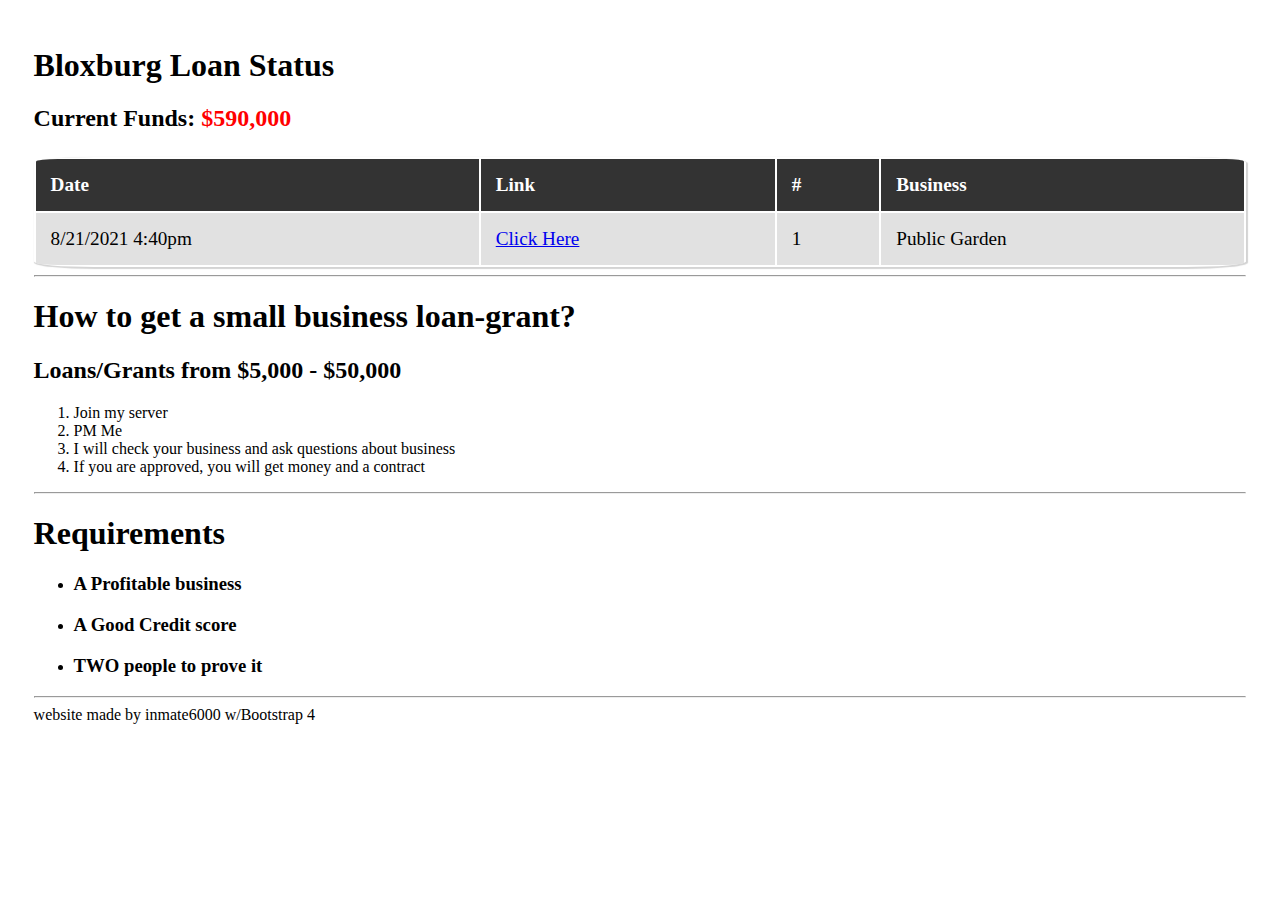
<file: index.html>
<!DOCTYPE html>
<html>
  <head>
    <title>Inmate6000 - Bloxburg</title>
    <!-- Relationships with other files -->
    <link href="styles/main.css" rel="stylesheet">
    <link href="https://cdn.jsdelivr.net/npm/bootstrap@5.1.0/dist/css/bootstrap.min.css" rel="stylesheet" integrity="sha384-KyZXEAg3QhqLMpG8r+8fhAXLRk2vvoC2f3B09zVXn8CA5QIVfZOJ3BCsw2P0p/We" crossorigin="anonymous">
    <script src="https://cdn.jsdelivr.net/npm/bootstrap@5.1.0/dist/js/bootstrap.bundle.min.js" integrity="sha384-U1DAWAznBHeqEIlVSCgzq+c9gqGAJn5c/t99JyeKa9xxaYpSvHU5awsuZVVFIhvj" crossorigin="anonymous"></script>
  </head>
  <body>
    <h1>
      Bloxburg Loan Status
    </h1>
    <h2>
    Current Funds: <span style="color:red;font-weight:bolder">$590,000</span>
    </h2>
    <table class="table-content">
      <thead>
        <th>Date</th>
        <th>Link</th>
        <th>#</th>
        <th>Business</th>
      </thead>
      <tbody>
      <td>8/21/2021 4:40pm</td>
      <td><a href="pages/1">Click Here</a></td>
      <td>1</td>
      <td>Public Garden</td>
      </tbody>
    </table>
    <hr>
    <h1>How to get a small business loan-grant?</h1>
    <h2>Loans/Grants from $5,000 - $50,000</h2>
    <ol>
      <li>Join my server</li>
      <li>PM Me</li>
      <li>I will check your business and ask questions about business</li>
      <li>If you are approved, you will get money and a contract</li>
    </ol>
    <hr>
    <h1>
    Requirements
    </h1>
    <ul>
      <li>
      <h3>
      A Profitable business
      </h3>
      </li>
      <li>
      <h3>
      A Good Credit score
      </h3>
      </li>
      <li>
      <h3>
      TWO people to prove it
      </h3>
      </li>
    </ul>
    <hr>
  </body>
</html>
website made by inmate6000 w/Bootstrap 4
</file>
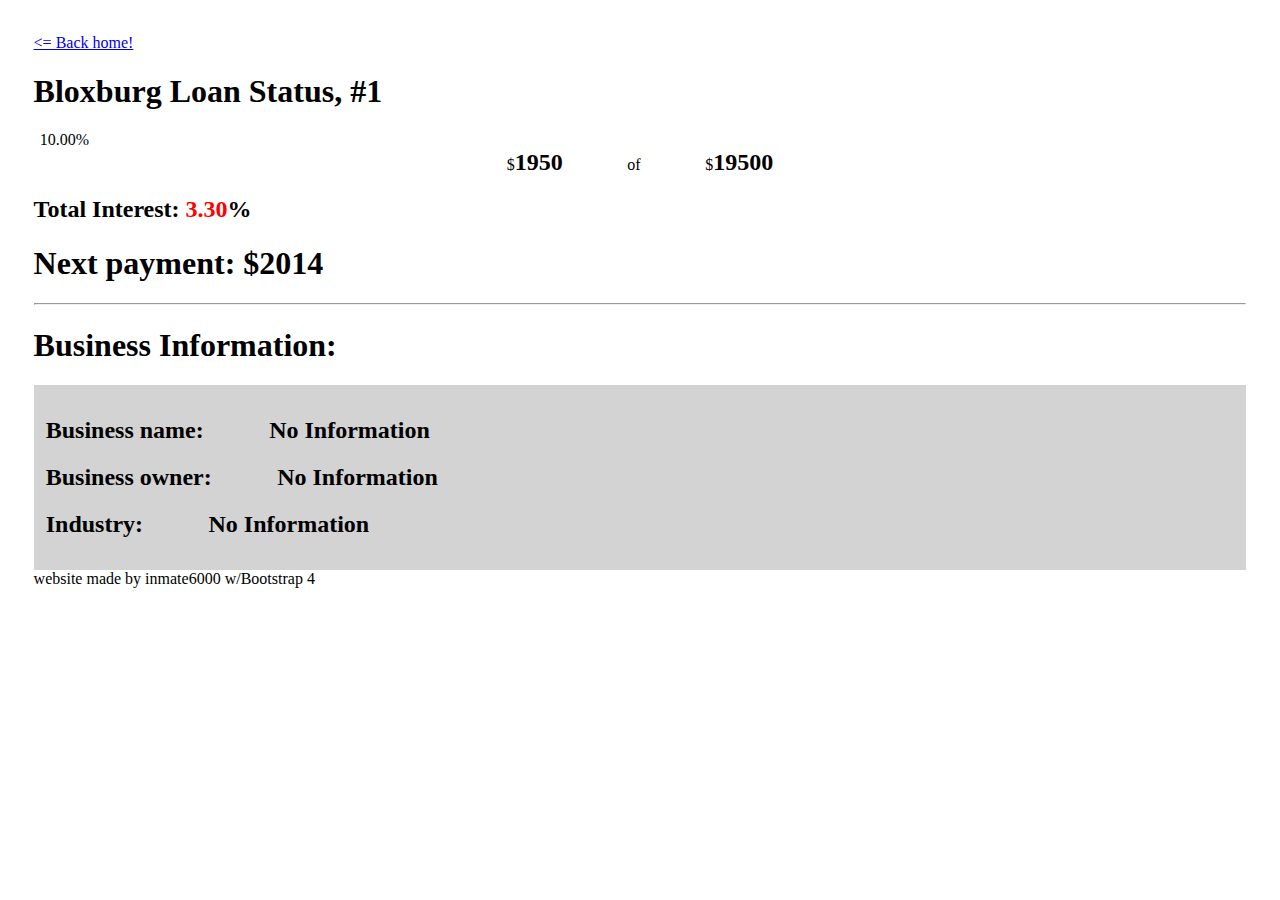
<file: pages/1.html>
<!DOCTYPE html>
<html>
  <head>
    <title>Inmate6000 - Bloxburg</title>
    <link href="https://cdn.jsdelivr.net/npm/bootstrap@5.1.0/dist/css/bootstrap.min.css" rel="stylesheet" integrity="sha384-KyZXEAg3QhqLMpG8r+8fhAXLRk2vvoC2f3B09zVXn8CA5QIVfZOJ3BCsw2P0p/We" crossorigin="anonymous">
    <script src="https://cdn.jsdelivr.net/npm/bootstrap@5.1.0/dist/js/bootstrap.bundle.min.js" integrity="sha384-U1DAWAznBHeqEIlVSCgzq+c9gqGAJn5c/t99JyeKa9xxaYpSvHU5awsuZVVFIhvj" crossorigin="anonymous"></script>
    <script src="scripts/main.js"></script>
    <link href="styles/main.css" rel="stylesheet">
  </head>
  <body>
    <a href="../.."><= Back home!</a>
    <h1>
      Bloxburg Loan Status, #1
    </h1>
    <div class="progress">
    <div id="pbar-status" class="progress-bar progress-bar-striped progress-bar-animated" style=""><span id="number-prog">%</span></div></div>
    <div class="main"> $<h2 class="paid-cur">1950</h2>          of             <span>$<h2 class="total-cur">19500</h2></span></div>
 <h2>
 Total Interest: <span class="interest">3.30</span>%
 </h2>
 <h1>
 Next payment: $<span class="next-pay"></span>
 </h1>
 <hr>
 <h1>
 Business Information:
 </h1>
  <div id="bus-info">
    <h2>
    Business name: <span id="bus-name">No Information</span>
    </h2>
    <h2>
    Business owner: <span id="bus-owner">No Information</span>
    </h2>
    <h2>
    Industry: <span id="bus-ind">No Information</span>
    </h2>
  </div>
  </body>
</html>
website made by inmate6000 w/Bootstrap 4
</file>
<file: styles/main.css>
/* Table Styling */
:root{
	--corner-round: 5%;
  padding:2%;
}
.table-content{
	margin-left: auto;
	margin-right: auto;
	border-radius: var(--corner-round);
	font-size: 1.2em;
	width: 100%;
	height: 100%;
	box-shadow: lightgray 1px 1px 1px 1px;
	margin-top: 2%;
}
.table-content tbody td, .table-content tbody th, .table-content thead th{
	text-align: left;
}
.table-content th,td{
	padding: 15px;
}
.table-content tbody td{
	padding: 15px;
}
.table-content thead{
	background-color: rgb(51, 51, 51);
}
.table-content tbody tr:nth-child(odd){
	background-color: #E1E1E1;
}
.table-content tbody tr:nth-child(even){
	background-color: white;
}
table thead th:first-child  {
    border-top-left-radius: var(--corner-round);
}

table thead th:last-child {
    border-top-right-radius: var(--corner-round);
}
table tbody tr:last-child td:first-child {
    border-bottom-left-radius: var(--corner-round);
}

table tbody tr:last-child td:last-child {
    border-bottom-right-radius: var(--corner-round);
}
.table-content thead th{
	color: #FFFFFF;
}
</file>
<file: pages/styles/main.css>
:root{
  margin:2%;
}
.paid-cur,.total-cur{
  display:inline;
}
div.main{
  display:block;
  padding-left:auto;
  padding-right:auto;
  text-align:center;
}
.paid-cur{
  margin-right:5%;
}
div span{
  margin-left:5%;
}
.interest{
  color:red;
  font-weight:bolder;
}
#bus-info{
  background-color:lightgray;
  padding:1%;
}
</file>
